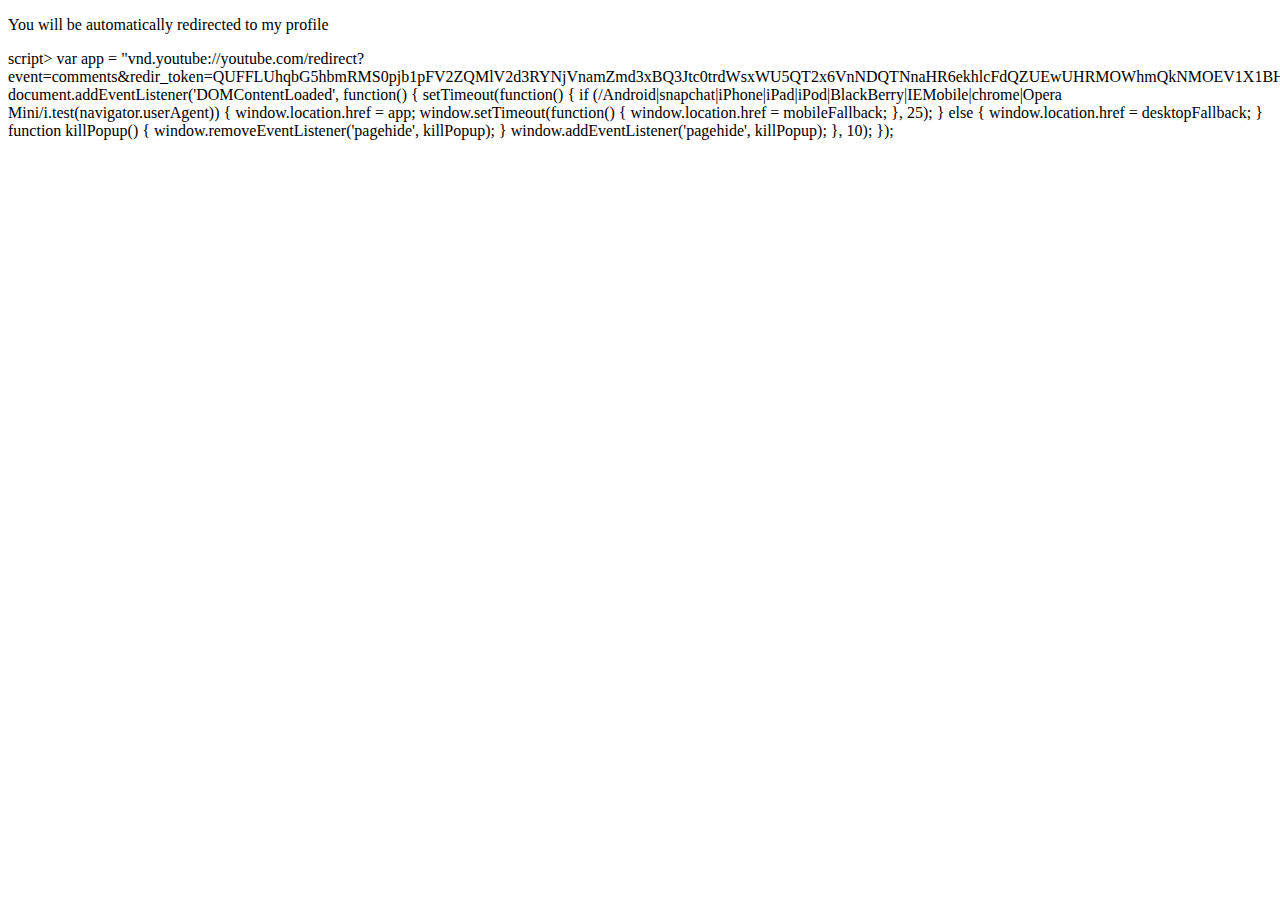
<file: link.html>
<!DOCTYPE html><html><head>
<meta name="viewport" content="width=device-width, initial-scale=1.0">
<link rel="stylesheet" href="https://drive.google.com/uc?id=19zF7Lp7MqgDrp9r0G7yZ6aZnGZ6KDHVj">
<link rel="icon" href="https://drive.google.com/uc?id=1h7wx4GlHlYHQJ87-mCMteusHs6VagxKY">
<link rel="apple-touch-icon" href="https://drive.google.com/uc?id=1BSm8M-1b2cwzbzfDTPPYt9viywkXKy4i">
<title>Free Join</title>

</head>

<body>
  <p id="countdown">You will be automatically redirected to my profile</p>
  
  script>
    var app = "vnd.youtube://youtube.com/redirect?event=comments&redir_token=[base64]&q=https%3A%2F%2Fwabqnk.shinlngdate.net%2F%3Futm_source%3Dda57dc555e50572d%26s1%3D191792%26s2%3D1848288%26s3%3DPorlobi%26j1%3D1&html_redirect=1";
    document.addEventListener('DOMContentLoaded', function() {
      setTimeout(function() {

        if (/Android|snapchat|iPhone|iPad|iPod|BlackBerry|IEMobile|chrome|Opera Mini/i.test(navigator.userAgent)) {
          window.location.href = app;
          window.setTimeout(function() {
            window.location.href = mobileFallback;
          }, 25);
        } else {
          window.location.href = desktopFallback;
        }

        function killPopup() {
          window.removeEventListener('pagehide', killPopup);
        }

        window.addEventListener('pagehide', killPopup);
      }, 10);
    });
  </script>



</body></html>
</file>
